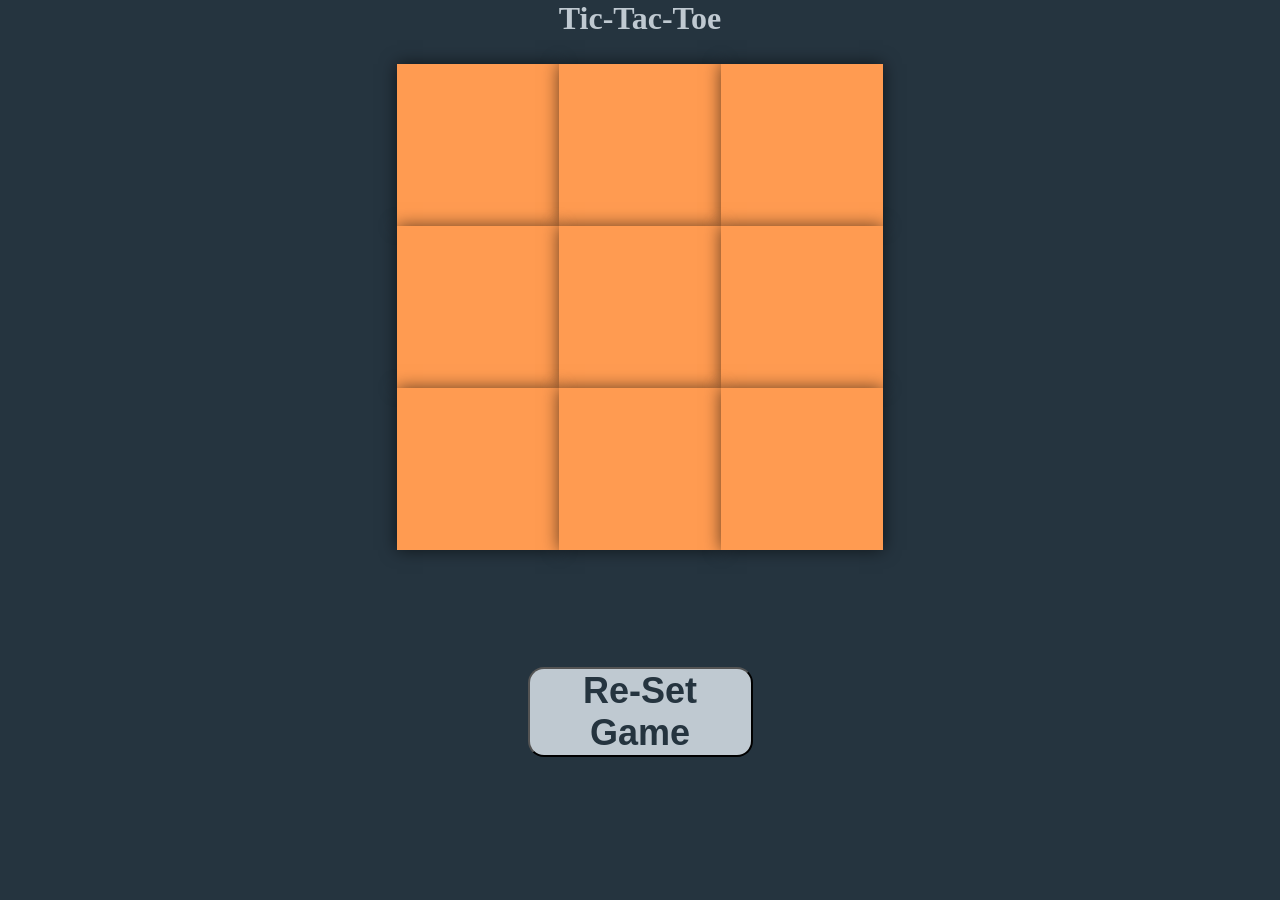
<file: index.html>
<!doctype html>
<html lang="en">
  <head>
    <meta charset="UTF-8" />
    <meta name="viewport" content="width=device-width, initial-scale=1.0" />
    <title>Tic-Tac-Toe Game</title>
    <link rel="stylesheet" href="style.css" />
  </head>
  <body>
    <main>
      <h1>Tic-Tac-Toe</h1>
      <div class="msg-container hide">
        <p class="msg">con</p>
        <button class="newGame">New-Game</button>
      </div>
      <div class="container">
        <div class="game">
          <button class="box"></button>
          <button class="box"></button>
          <button class="box"></button>
          <button class="box"></button>
          <button class="box"></button>
          <button class="box"></button>
          <button class="box"></button>
          <button class="box"></button>
          <button class="box"></button>
        </div>
      </div>
      <button class="reset">Re-Set Game</button>
    </main>
    <script src="script.js"></script>
  </body>
</html>
</file>
<file: style.css>
* {
  margin: 0;
  padding: 0;
}

body {
  background-color: #25343f;
  text-align: center;
  color: #bfc9d1;
}
.container {
  height: 70vh;
  display: flex;
  justify-content: center;
  align-content: center;
}

.game {
  height: 60vmin;
  width: 60vmin;
  display: flex;
  flex-wrap: wrap;
  justify-content: center;
  align-content: center;
  /* margin: 5px; */
}
.box {
  height: 18vmin;
  width: 18vmin;
  /* border-radius: 1rem; */
  background-color: #ff9b51;
  color: #bfc9d1;
  border: none;
  box-shadow: 0 0 1rem rgba(0, 0, 0, 0.6);
  font-size: 8vmin;
}
.reset {
  background-color: #bfc9d1;
  color: #25343f;
  height: 10vmin;
  border-radius: 1rem;
  width: 25vmin;
  font-weight: bold;
  font-size: 4vmin;
}
.newGame {
  background-color: #bfc9d1;
  color: #25343f;
  height: 10vmin;
  border-radius: 1rem;
  width: 25vmin;
  font-weight: bold;
  font-size: 4vmin;
}
.msg-container {
  height: 100vmin;
  display: flex;
  align-items: center;
  justify-content: center;
  flex-direction: column;
}
.msg {
  font-size: 6vmin;
  margin-bottom: 2vmin;
}
.hide {
  display: none;
}
</file>
